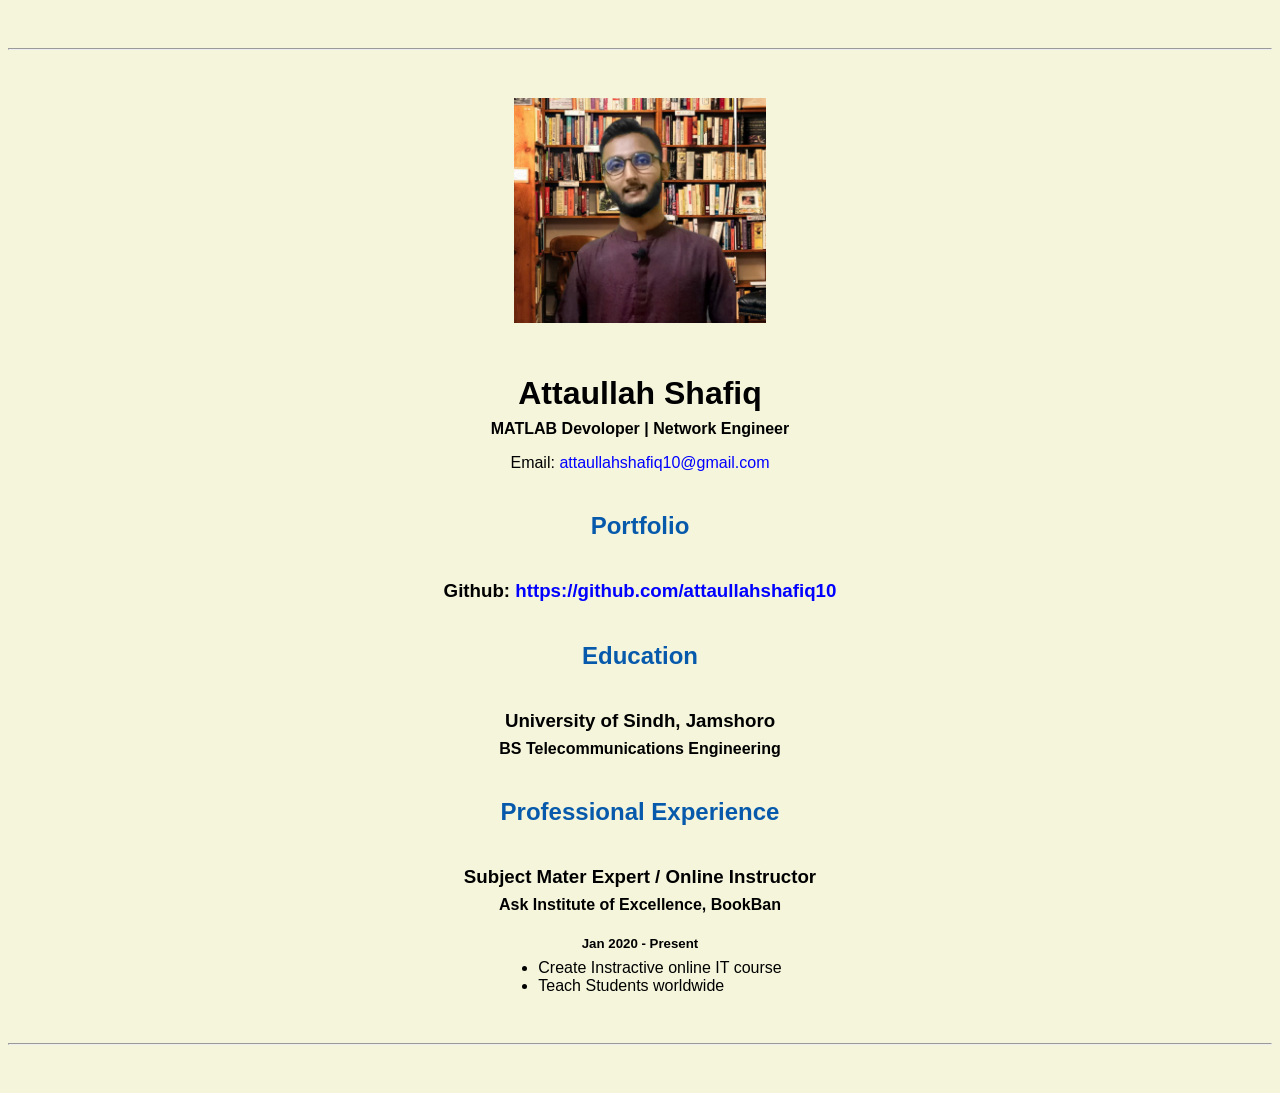
<file: resume.html>
<!doctype html>

<html lang="en">

<header>
  <title> Attaullah's Resume </title>
  <link rel="stylesheet" href="css/master.css">
</header>

<body>
<hr>
  <img src="images/aum.jpeg" alt="Attaullah Shafiq's headshot" width="20%">
  
  <h1>Attaullah Shafiq</h1>
  <h4>MATLAB Devoloper | Network Engineer</h4>
  <p>Email: <a href="attaullahshafiq10@gmail.com" target="blank">attaullahshafiq10@gmail.com</a></p>

  <h2>Portfolio</h2>
  <h3>Github: <a href="https://github.com/attaullahshafiq10" target="_blank">https://github.com/attaullahshafiq10</a></h3>


  <h2>Education</h2>
  <h3>University of Sindh, Jamshoro</h3>
  <h4>BS Telecommunications Engineering</h4>
 

 <h2>Professional Experience</h2>
  <h3>Subject Mater Expert / Online Instructor</h3>
  <h4>Ask Institute of Excellence, BookBan</h4>
  <h5>Jan 2020 - Present</h5>
  <ul>
  <li>Create Instractive online IT course</li>
  <li>Teach Students worldwide</li>
  </ul>
  
  
</body>

<footer>
<hr>
<p> <a href="index.html>Back to my portal</a></p>
</footer>

</html>
</file>
<file: css/master.css>
a{
	color: blue;
	text-decoration: none;
}
a:hover{
	color: red;
	text-decoration: none;
}

body{
	background-color: beige;
	color: black;
	font-family: Arial, Helvetica, Sans-serif;
	text-align: center;
}

footer{
	margin-top: 2rem;
	margin-bottom: 2rem;
}
h1{
	margin-bottom: 0.5rem;
	margin-top: 3rem;
}
h2{
	color: #075AAB;
	margin-bottom: 2.5rem;
	margin-top: 2.5rem;
}
h3{
	margin-bottom: 0rem;
	margin-top: 2rem;
}
h4{
	margin-bottom: 1rem;
	margin-top: 0.5rem;
}
h5{
	margin-bottom: 0.5rem;
}
hr{
	margin-bottom: 3rem;
	margin-top: 3rem;
}
ul{ display: 
table;
margin: 0 auto;
text-align: left;
}
</file>
